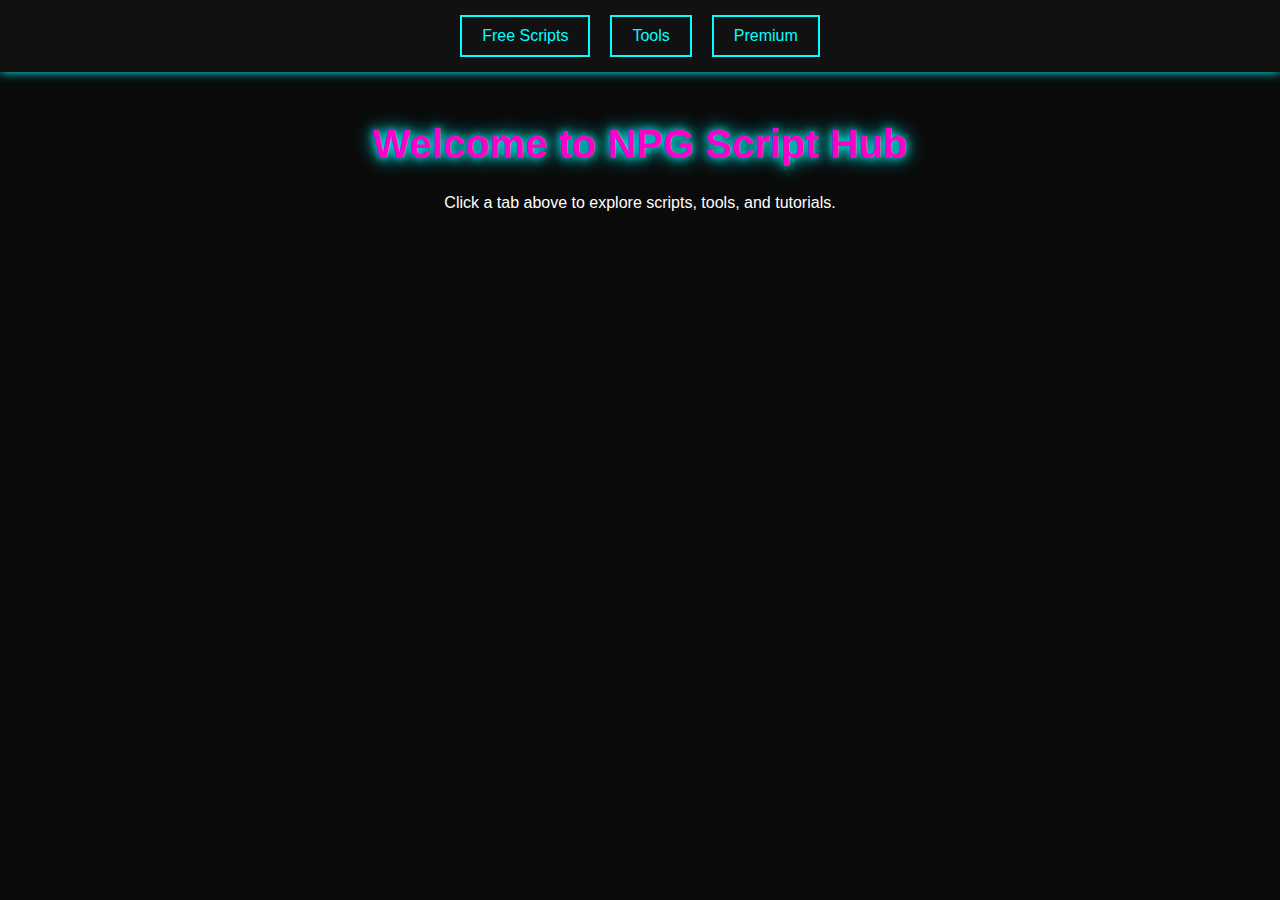
<file: index.html>
<!DOCTYPE html>
<html lang="en">
<head>
  <meta charset="UTF-8" />
  <meta name="viewport" content="width=device-width, initial-scale=1.0"/>
  <title>NPG Script Hub</title>
  <link rel="stylesheet" href="CSS1.css" />
  <link rel="stylesheet" href="neon-style.css" />
  <style>
    body {
      margin: 0;
      font-family: 'Segoe UI', sans-serif;
      background-color: #0a0a0a;
      color: #fff;
    }

    .navbar {
      display: flex;
      justify-content: center;
      background-color: #111;
      padding: 15px 0;
      box-shadow: 0 0 10px #0ff;
    }

    .nav-button {
      background: transparent;
      border: 2px solid #0ff;
      color: #0ff;
      padding: 10px 20px;
      margin: 0 10px;
      font-size: 1rem;
      cursor: pointer;
      transition: 0.3s;
    }

    .nav-button:hover {
      background-color: #0ff;
      color: #000;
    }

    .content {
      text-align: center;
      margin-top: 50px;
    }

    .neon-heading {
      font-size: 2.5rem;
      text-shadow: 0 0 10px #0ff, 0 0 20px #0ff;
    }
  </style>
</head>
<body>

  <div class="navbar">
    <button class="nav-button" onclick="openTab('free-scripts.html')">Free Scripts</button>
    <button class="nav-button" onclick="openTab('tools.html')">Tools</button>
    <button class="nav-button" onclick="promptPremium()">Premium</button>
  </div>

  <div class="content">
    <h1 class="neon-heading">Welcome to NPG Script Hub</h1>
    <p>Click a tab above to explore scripts, tools, and tutorials.</p>
  </div>

  <script>
    // List of allowed premium users
    const premiumUsers = [
      { username: "ITZZNPG", password: "admin" },
      { username: "user1", password: "pass1" },
      { username: "user2", password: "pass2" },
      { username: "tester", password: "ghost" }
    ];

    function openTab(page) {
      window.open(page, '_blank');
    }

    function promptPremium() {
      const username = prompt("Enter username:");
      const password = prompt("Enter password:");

      if (!username || !password || username.length < 3 || password.length < 3) {
        alert("Error: Username and password must be at least 3 characters.");
        return;
      }

      const match = premiumUsers.find(user => user.username === username && user.password === password);

      if (match) {
        window.open("premium.html", "_blank");
      } else {
        alert("Access Denied: Invalid credentials.");
      }
    }
  </script>

</body>
</html>
</file>
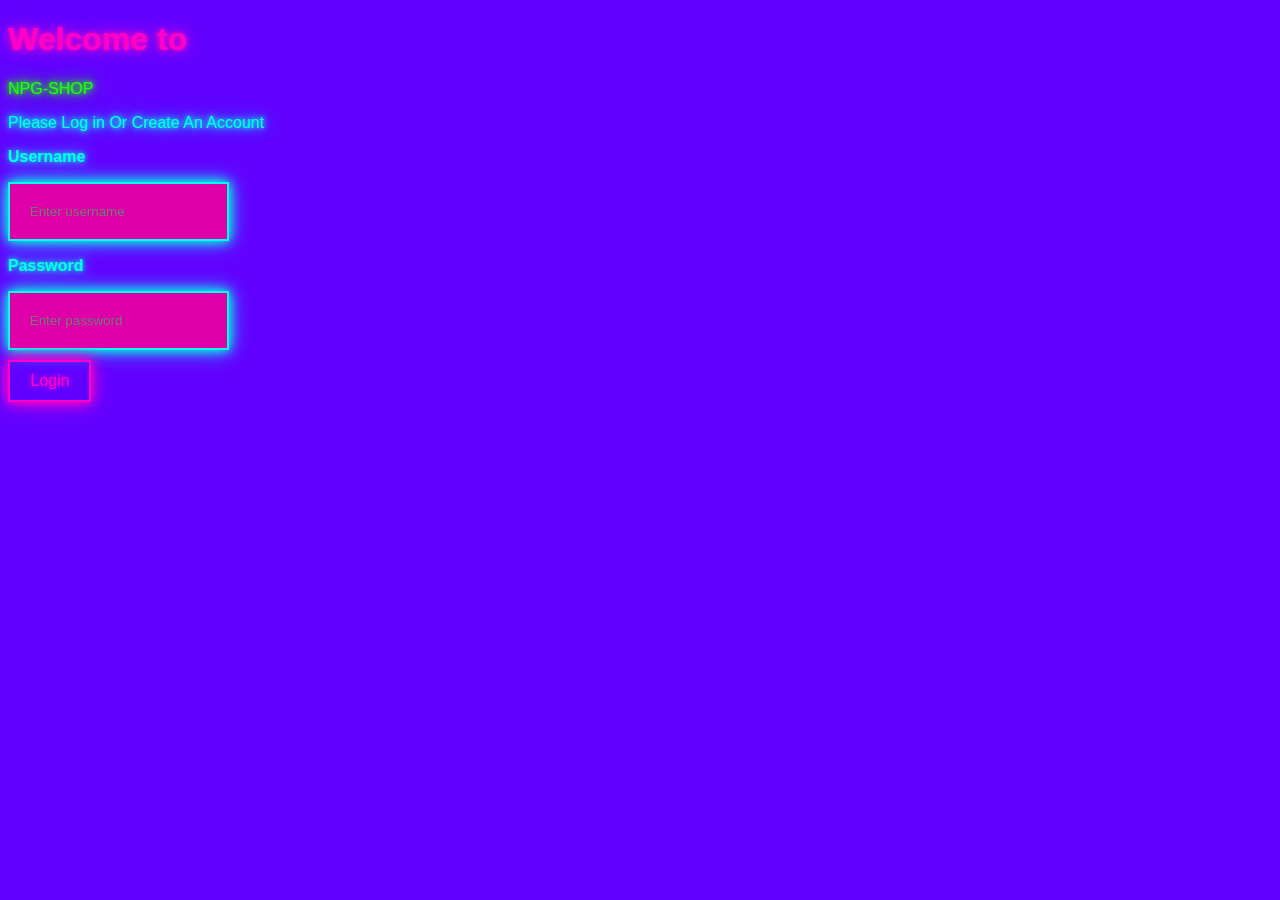
<file: Login.html>
<!DOCTYPE html>
<html lang="en">
<head>
  <meta charset="UTF-8" />
  <meta name="viewport" content="width=device-width, initial-scale=1.0"/>
  <title>Login</title>
  <link rel="stylesheet" href="CSS1.css" />
  <link rel="stylesheet" href="neon-style.css" />
  <style>
    .neon-box {
      display: block;
      margin: 10px 0;
    }
    .login-button {
      padding: 10px 20px;
      font-size: 1rem;
      cursor: pointer;
    }
  </style>
</head>
<body>
  <h1 class="neon-heading">Welcome to</h1>
  <p class="neon-text2">NPG-SHOP</p>
  <p class="neon-text">Please Log in Or Create An Account</p>

  <p class="neonbold1">Username</p>
  <input type="text" id="username" class="neon-box" placeholder="Enter username" />

  <p class="neonbold1">Password</p>
  <input type="password" id="password" class="neon-box" placeholder="Enter password" />

  <button class="neon-button" onclick="checkLogin()">Login</button>

  <script>
    function checkLogin() {
      const user = document.getElementById("username").value.trim();
      const pass = document.getElementById("password").value.trim();

      // Validation check
      if (user.length < 3 || pass.length < 3) {
        alert("Error: Username and password must be at least 3 characters long.");
        return;
      }

      if (user === "admin" && pass === "sigmaadmin") {
        // Open secret tabs
        window.open("secret1.html", "_blank");
      } else {
        // Open fallback page
        window.open("npgshop.html", "_blank");
      }
    }

          if (user === "urladmin" && pass === "urladmin") {
        // Open secret tabs
        window.open("secret1.html", "_blank");
      } else {
        // Open fallback page
        window.open("npgshop.html", "_blank");
      }
  </script>
</body>
</html>
</file>
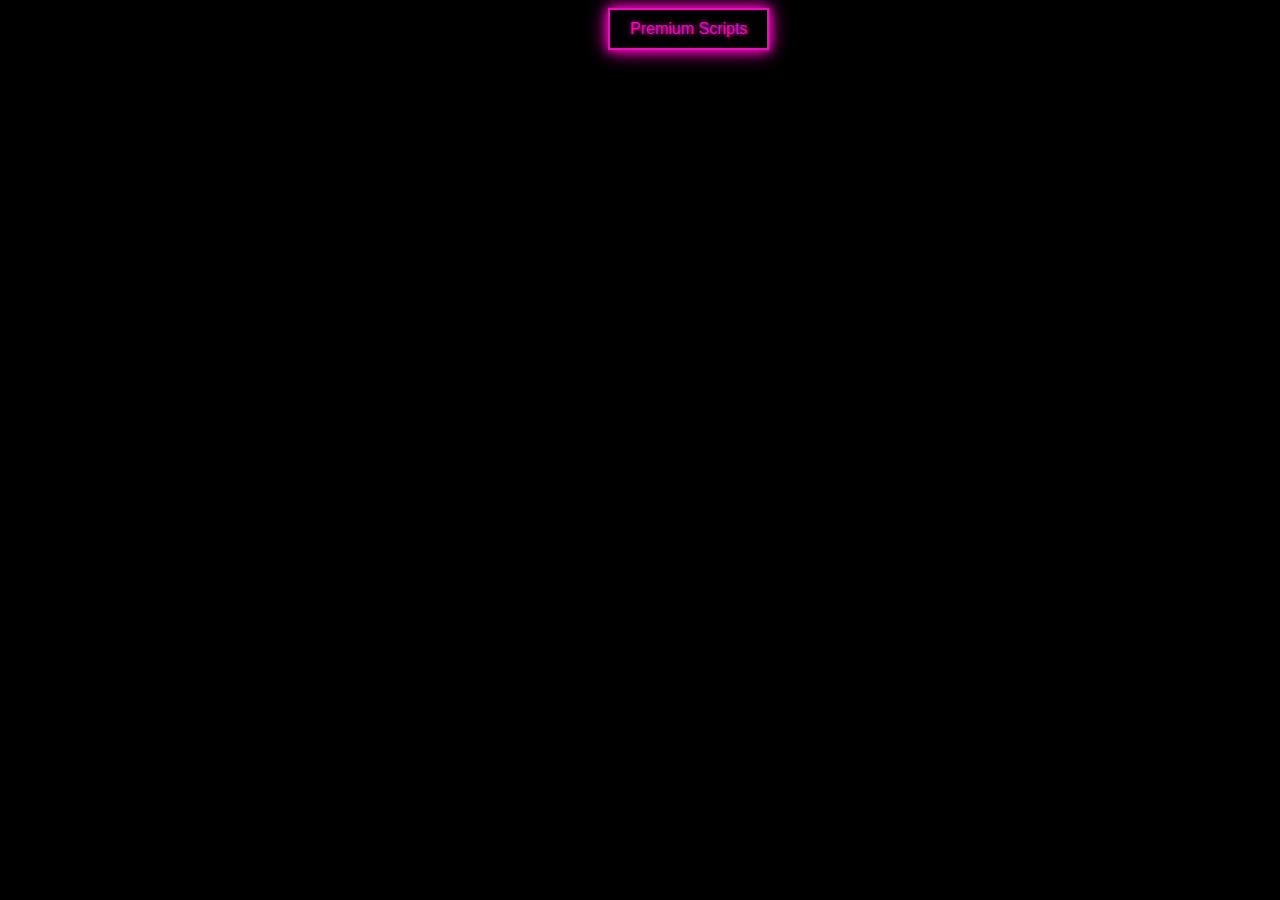
<file: premium.html>
<!DOCTYPE html>
<html lang="en">
<head>
    <meta charset="UTF-8">
    <meta name="viewport" content="width=device-width, initial-scale=1.0">
    <title>Premium</title>
    <link rel="stylesheet" href="premium.css">
    <button class="neon-button">Premium Scripts</button>
</head>
<body>

</body>
</html>
</file>
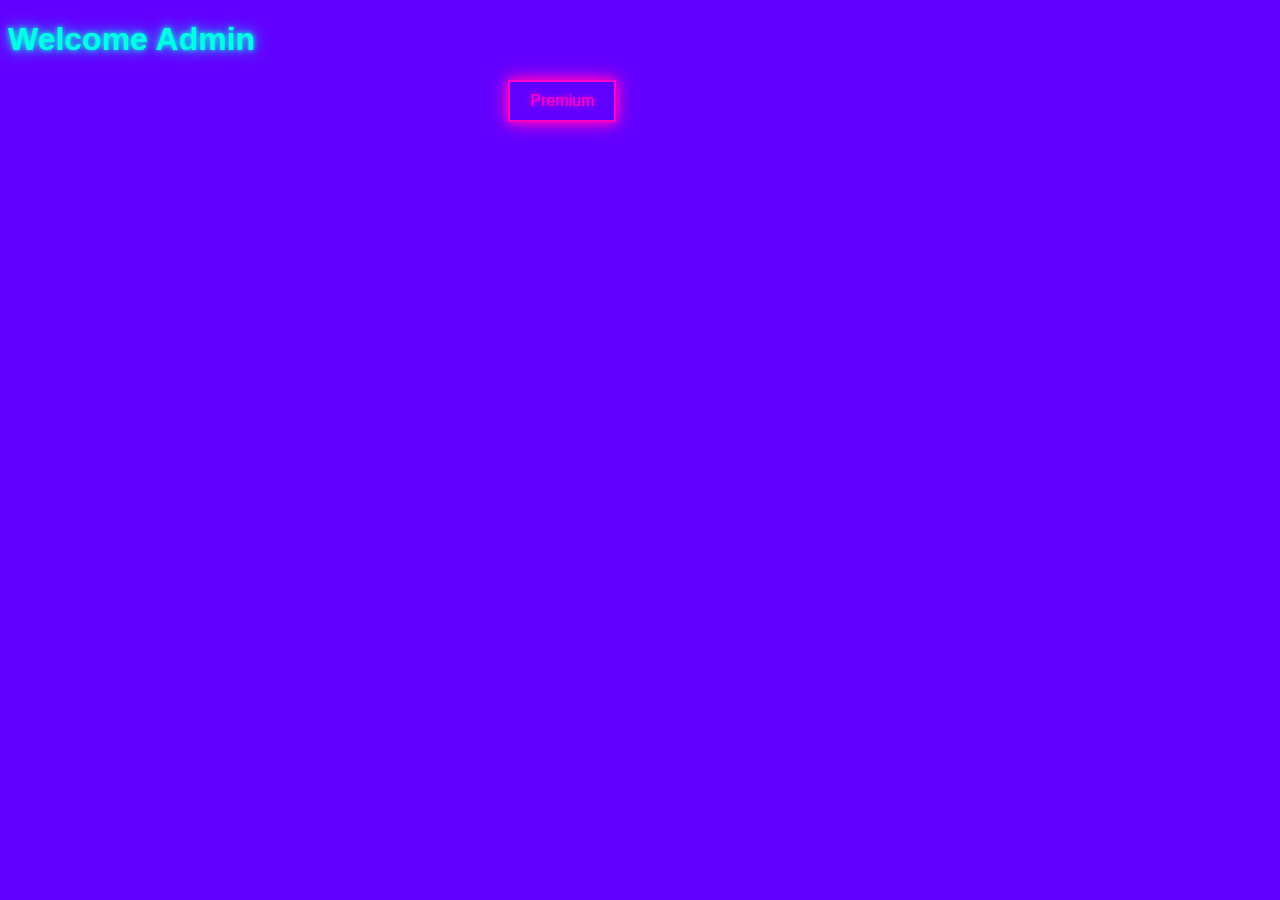
<file: secret1.html>
<!DOCTYPE html>
<html lang="en">
<head>
    <meta charset="UTF-8">
    <meta name="viewport" content="width=device-width, initial-scale=1.0">
    <title>Admin's Page</title>
    <link rel="stylesheet" href="neon-style.css">
    <h1 class="neonbold1">Welcome Admin</h1>
    <button class="neon-button1" onclick="window.open('premium.html', '_blank')">Premium</button>
</head>
<body>
    
</body>
</html>
</file>
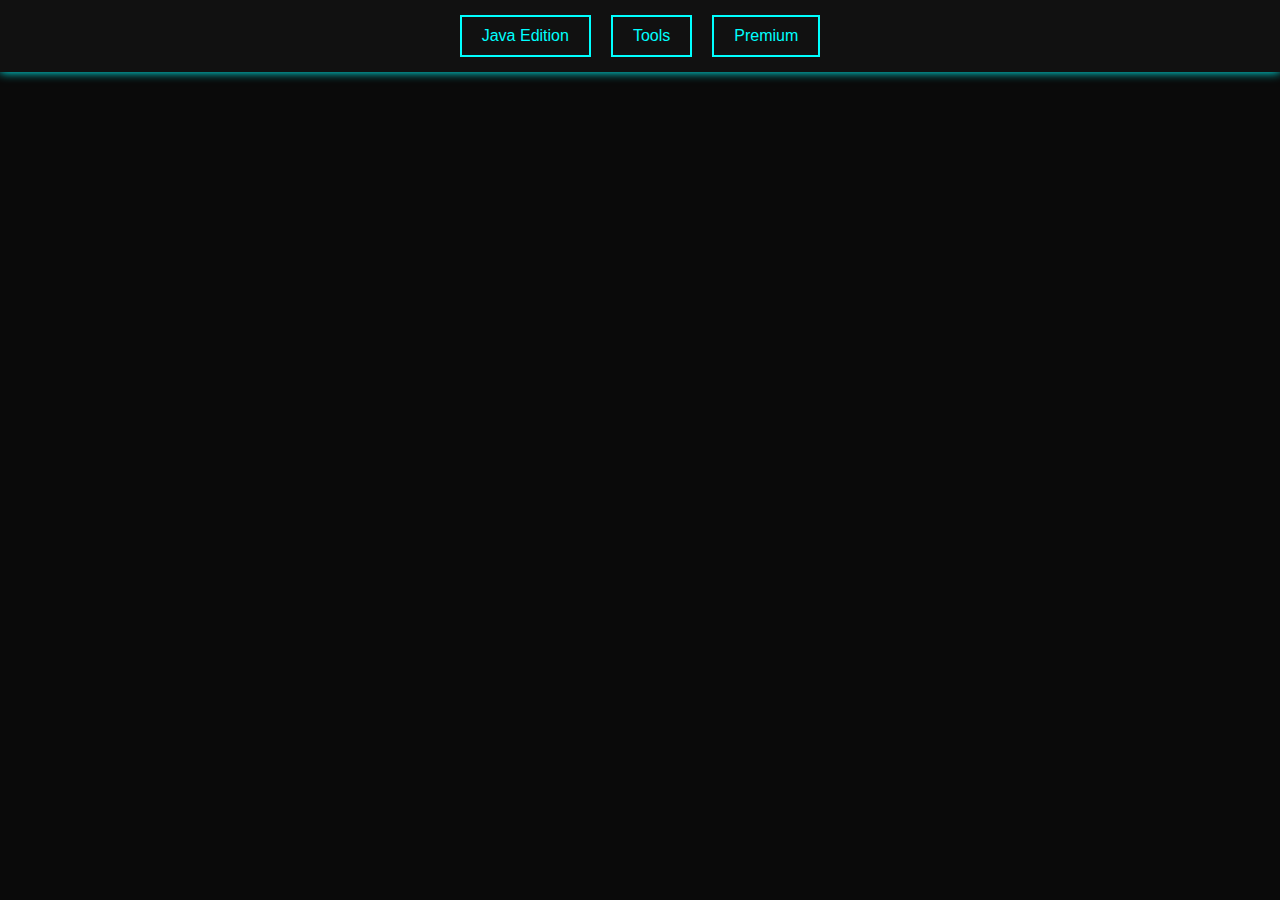
<file: server-ip.html>
<!DOCTYPE html>
<html lang="en">
<head>
    <meta charset="UTF-8">
    <meta name="viewport" content="width=device-width, initial-scale=1.0">
    <link rel="stylesheet" href="neon-style.css" />
    <title>Document</title>
</head>
<body>
    
</body>

  <style>
    body {
      margin: 0;
      font-family: 'Segoe UI', sans-serif;
      background-color: #0a0a0a;
      color: #fff;
    }

    .navbar {
      display: flex;
      justify-content: center;
      background-color: #111;
      padding: 15px 0;
      box-shadow: 0 0 10px #0ff;
    }

    .nav-button {
      background: transparent;
      border: 2px solid #0ff;
      color: #0ff;
      padding: 10px 20px;
      margin: 0 10px;
      font-size: 1rem;
      cursor: pointer;
      transition: 0.3s;
    }

    .nav-button:hover {
      background-color: #0ff;
      color: #000;
    }

    .content {
      text-align: center;
      margin-top: 50px;
    }

    .neon-heading {
      font-size: 2.5rem;
      text-shadow: 0 0 10px #0ff, 0 0 20px #0ff;
    }
  </style>

  <div class="navbar">
    <button class="nav-button" onclick="openTab('server-ip.html')">Java Edition</button>
    <button class="nav-button" onclick="openTab('tools.html')">Tools</button>
    <button class="nav-button" onclick="promptPremium()">Premium</button>
  </div>

</html>
</file>
<file: CSS1.css>
body {
  background-color: #6200ff;
  color: #eee;
  font-family: 'Segoe UI', sans-serif;
}

h1 {
  font-size: 36px;
  text-shadow: 2px 2px #000;
}

.neonbold1{
    font-weight: bold;
    text-shadow: #00ffe7;
}
</file>
<file: neon-style.css>
/* Neon Theme Base */
body {
  background-color: #6200ff;
  color: #00ffe7;
  font-family: 'Orbitron', sans-serif;
}

/* Neon Glow Text */
.neon-text {
  color: #00ffe7;
  text-shadow: 0 0 5px #00ffe7, 0 0 10px #00ffe7, 0 0 20px #00ffe7;
}

/* Neon Glow Text2 */
.neon-text2 {
  color: #1eff00;
  text-shadow: 0 0 5px #1eff00, 0 0 10px #1eff00, 0 0 20px #1eff00;
}

/* Neon Button */
.neon-button {
  background-color: transparent;
  border: 2px solid #ff00c8;
  color: #ff00c8;
  padding: 10px 20px;
  font-size: 1rem;
  cursor: pointer;
  text-shadow: 0 0 5px #ff00c8;
  box-shadow: 0 0 10px #ff00c8, 0 0 20px #ff00c8;
  transition: all 0.3s ease;
}

.neon-button:hover {
  background-color: #ff00c8;
  color: #0f0f0f;
  box-shadow: 0 0 20px #ff00c8, 0 0 40px #ff00c8;
}

/* Neon Container */
.neon-box {
  border: 2px solid #00ffe7;
  padding: 20px;
  margin: 20px;
  box-shadow: 0 0 10px #00ffe7, 0 0 20px #00ffe7;
  background-color: rgba(255, 0, 149, 0.8);
}

/* Neon Input Field */
.neon-input {
  background-color: transparent;
  border: 2px solid #00ffe7;
  color: #00ffe7;
  padding: 10px;
  font-size: 1rem;
  box-shadow: 0 0 5px #00ffe7;
}

.neon-input:focus {
  outline: none;
  box-shadow: 0 0 10px #00ffe7, 0 0 20px #00ffe7;
}

/* Neon Heading */
.neon-heading {
  font-size: 2rem;
  color: #ff00c8;
  text-shadow: 0 0 5px #ff00c8, 0 0 15px #ff00c8;
}

.neon-heading2 {
  font-size: 3rem;
  color: #00ffff;
  text-shadow: 0 0 5px #00ffff, 0 0 15px #00ffff;
}

.neonbold1 {
    font-weight: bold;
    text-shadow: 0 0 5px #00ffe7, 0 0 15px #00ffe7;
}

.neon-button1 {
  background-color: transparent;
  border: 2px solid #ff00c8;
  color: #ff00c8;
  padding: 10px 20px;
  font-size: 1rem;
  cursor: pointer;
  text-shadow: 0 0 5px #ff00c8;
  box-shadow: 0 0 10px #ff00c8, 0 0 20px #ff00c8;
  transition: all 0.3s ease;
  margin-left: 500px;
  margin-bottom: 200px;
}
</file>
<file: premium.css>
body {
  background-color: #000000;
  color: #eee;
  font-family: 'Segoe UI', sans-serif;
}

h1 {
  font-size: 36px;
  text-shadow: 2px 2px #000;
}

.neonbold1{
    font-weight: bold;
    text-shadow: #00ffe7;
}
.neon-button {
  background-color: transparent;
  border: 2px solid #ff00c8;
  color: #ff00c8;
  padding: 10px 20px;
  font-size: 1rem;
  cursor: pointer;
  text-shadow: 0 0 5px #ff00c8;
  box-shadow: 0 0 10px #ff00c8, 0 0 20px #ff00c8;
  transition: all 0.3s ease;
  margin-left: 600px;
}

/* Neon Glow Text */
.neon-text {
  color: #00ffe7;
  text-shadow: 0 0 5px #00ffe7, 0 0 10px #00ffe7, 0 0 20px #00ffe7;
}

/* Neon Glow Text2 */
.neon-text2 {
  color: #1eff00;
  text-shadow: 0 0 5px #1eff00, 0 0 10px #1eff00, 0 0 20px #1eff00;
}

/* Neon Button */
.neon-button {
  background-color: transparent;
  border: 2px solid #ff00c8;
  color: #ff00c8;
  padding: 10px 20px;
  font-size: 1rem;
  cursor: pointer;
  text-shadow: 0 0 5px #ff00c8;
  box-shadow: 0 0 10px #ff00c8, 0 0 20px #ff00c8;
  transition: all 0.3s ease;
}

.neon-button:hover {
  background-color: #ff00c8;
  color: #0f0f0f;
  box-shadow: 0 0 20px #ff00c8, 0 0 40px #ff00c8;
}

/* Neon Container */
.neon-box {
  border: 2px solid #00ffe7;
  padding: 20px;
  margin: 20px;
  box-shadow: 0 0 10px #00ffe7, 0 0 20px #00ffe7;
  background-color: rgba(255, 0, 149, 0.8);
}

/* Neon Input Field */
.neon-input {
  background-color: transparent;
  border: 2px solid #00ffe7;
  color: #00ffe7;
  padding: 10px;
  font-size: 1rem;
  box-shadow: 0 0 5px #00ffe7;
}

.neon-input:focus {
  outline: none;
  box-shadow: 0 0 10px #00ffe7, 0 0 20px #00ffe7;
}

/* Neon Heading */
.neon-heading {
  font-size: 2rem;
  color: #ff00c8;
  text-shadow: 0 0 5px #ff00c8, 0 0 15px #ff00c8;
}

.neonbold1 {
    font-weight: bold;
    text-shadow: 0 0 5px #00ffe7, 0 0 15px #00ffe7;
}

.neon-button1 {
  background-color: transparent;
  border: 2px solid #ff00c8;
  color: #ff00c8;
  padding: 10px 20px;
  font-size: 1rem;
  cursor: pointer;
  text-shadow: 0 0 5px #ff00c8;
  box-shadow: 0 0 10px #ff00c8, 0 0 20px #ff00c8;
  transition: all 0.3s ease;
  margin-left: 500px;
  margin-bottom: 50px;
}
</file>
